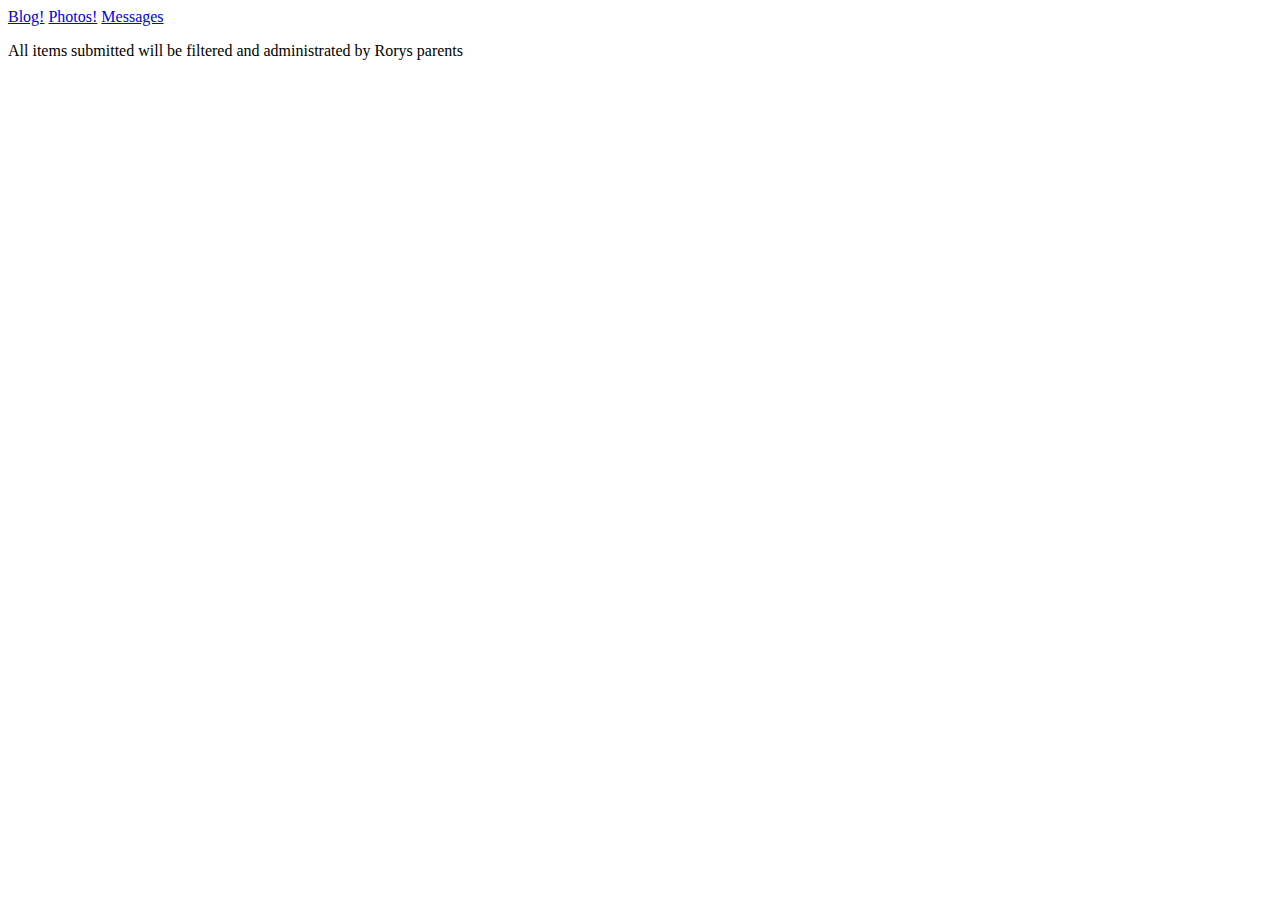
<file: Rorys infinite photo book/index.html>
<!DOCTYPE html>
<html lang="en">
<head>
    <meta charset="UTF-8">
    <meta name="viewport" content="width=device-width, initial-scale=1.0">
    <title>Rorys Ininite Photos Book</title>
</head>
<header>
    <a href="blog.html">Blog!</a>
    <a href="photos.html">Photos!</a>
    <a href="messages.html">Messages</a>
</header>
<body>
    <p>
All items submitted will be filtered and administrated by Rorys parents
    </p>
</body>
</html>
</file>
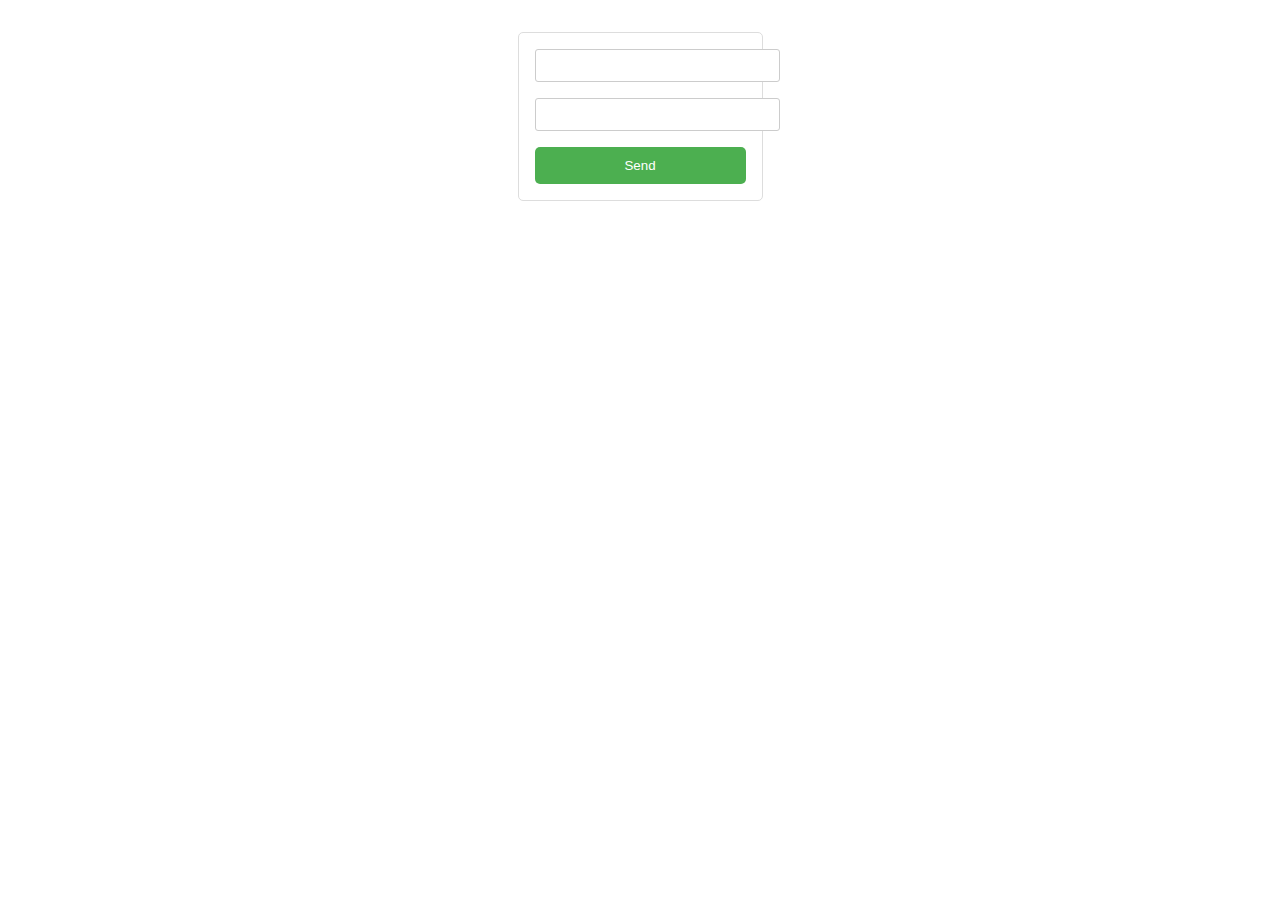
<file: Rorys infinite photo book/messages.html>
<!DOCTYPE html>
<html lang="en">
<head>
    <meta charset="UTF-8">
    <meta name="viewport" content="width=device-width, initial-scale=1.0">
    <title>Messages</title>
    <link rel="stylesheet" href="style.css">
</head>
<body>
    <form action="https://formsubmit.co/your@email.com" method="POST">
        <input type="text" name="name" required>
        <input type="email" name="email" required>
        <button type="submit">Send</button>
   </form>
</body>
</html>
</file>
<file: Rorys infinite photo book/style.css>
/* Basic styling for the form */
form {
    display: flex; /* Arrange elements horizontally */
    flex-direction: column; /* Stack elements on top */
    width: fit-content; /* Adjust width to content */
    margin: 2rem auto; /* Add some margin for spacing */
    padding: 1rem; /* Add some padding for aesthetics */
    border: 1px solid #ddd; /* Create a light border */
    border-radius: 5px; /* Add rounded corners */
  }
  
  /* Style the input fields */
  input[type="text"],
  input[type="email"] {
    width: 100%; /* Make inputs full width */
    padding: 0.5rem 1rem; /* Add padding for better look */
    margin-bottom: 1rem; /* Add space between inputs */
    border: 1px solid #ccc; /* Create borders */
    border-radius: 3px; /* Add some rounded corners */
  }
  
  /* Style the submit button */
  button[type="submit"] {
    background-color: #4CAF50; /* Green background */
    color: white; /* White text */
    padding: 0.7rem 1.5rem; /* Add padding for button size */
    border: none; /* Remove default button border */
    border-radius: 5px; /* Add rounded corners */
    cursor: pointer; /* Change cursor to indicate clickability */
  }
  
  /* Style the button on hover for better interactivity */
  button[type="submit"]:hover {
    background-color: #3e8e41; /* Darken green on hover */
  }
</file>
